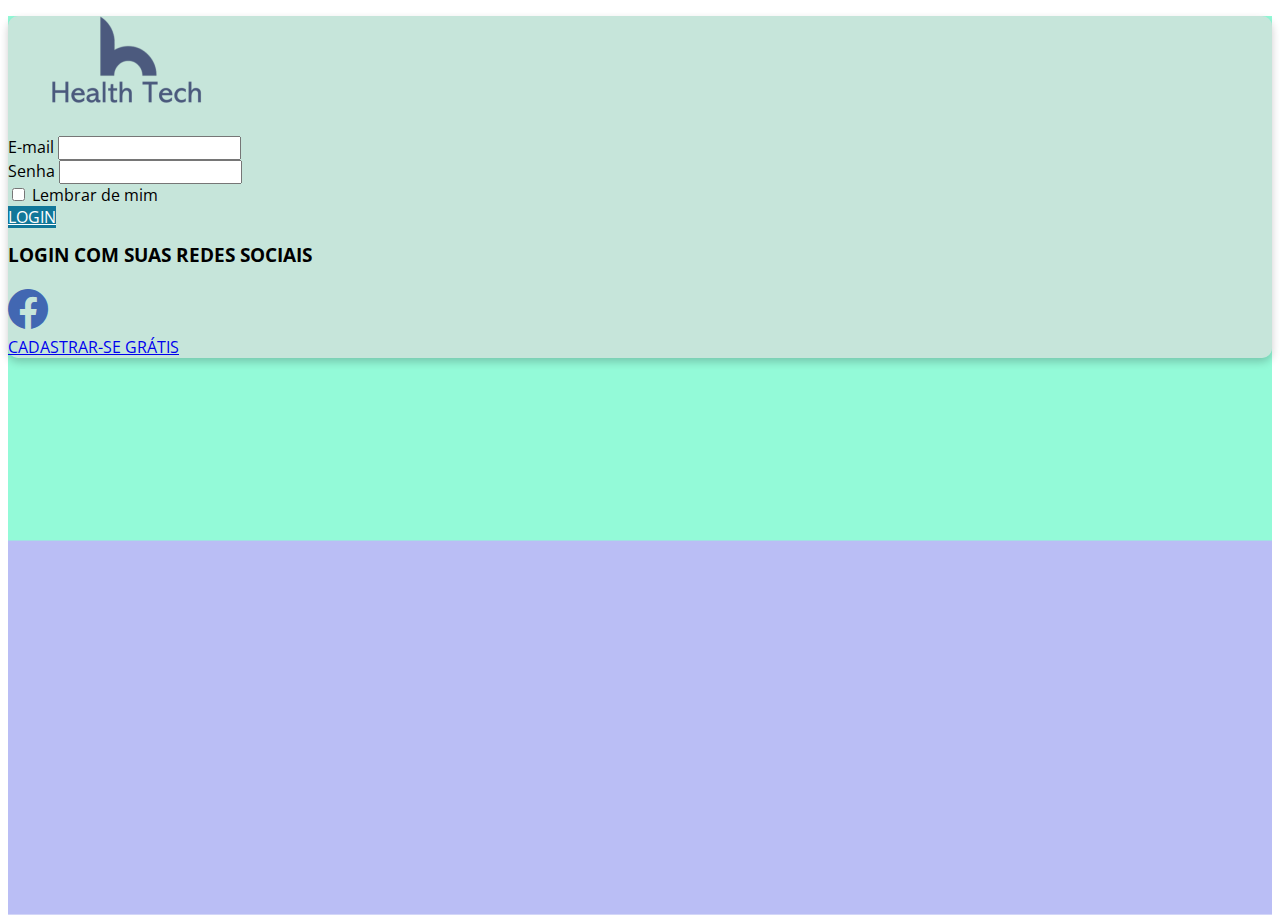
<file: index.html>
<!DOCTYPE html>
<html lang="en">

<head>
  <meta charset="UTF-8">
  <meta http-equiv="X-UA-Compatible" content="IE=edge">
  <meta name="viewport" content="width=device-width, initial-scale=1.0">

  <!-- Bootstrap - CSS -->
  <link href="https://cdn.jsdelivr.net/npm/bootstrap@5.1.3/dist/css/bootstrap.min.css" rel="stylesheet"
    integrity="sha384-1BmE4kWBq78iYhFldvKuhfTAU6auU8tT94WrHftjDbrCEXSU1oBoqyl2QvZ6jIW3" crossorigin="anonymous">

  <!-- Bootstrap - CSS -->
  <link rel="stylesheet" href="https://cdn.jsdelivr.net/npm/bootstrap-icons@1.8.1/font/bootstrap-icons.css">

  <!-- Local - CSS -->
  <link rel="stylesheet" href="./style/style.css">

  <title>Login</title>
</head>

<body>
  <section class="login-background d-flex align-items-center">
    <div class="container">
      <div class="row justify-content-center m-2">
        <div class="col-md-6 col-xl-4 box-shadow p-4 ">
          <figure class="text-center m-4">
            <img src="./img/logo.png" alt="Logotipo da empresa" />
          </figure>
          <form>
            <div class="mb-3">
              <label class="form-label">E-mail</label>
              <input type="email" class="form-control" id="InputEmail" aria-describedby="emailHelp">
            </div>
            <div class="mb-3">
              <label for="InputPassword" class="form-label">Senha</label>
              <input type="password" class="form-control" id="InputPassword">
            </div>
            <div class="mb-3 form-check">
              <input type="checkbox" class="form-check-input" id="Check">
              <label class="form-check-label" for="Check">Lembrar de mim</label>
            </div>
            <a href="./dashboard.html" class="btn btn-login btn-green mb-4">LOGIN</a>
          </form>
          <div class="text-center">
            <h1 class="title-login">LOGIN COM SUAS REDES SOCIAIS</h1>
            <i class="bi bi-facebook social-login" role="img" aria-label="Facebook"></i>
          </div>
          <div>
            <a href="./cadastrar.html" class="btn btn-primary btn-cadastro mt-3">CADASTRAR-SE GRÁTIS</a>
          </div>
        </div>
      </div>
    </div>
  </section>

  <!-- Bootstrap - JS -->
  <script src="https://cdn.jsdelivr.net/npm/bootstrap@5.1.3/dist/js/bootstrap.bundle.min.js"
    integrity="sha384-ka7Sk0Gln4gmtz2MlQnikT1wXgYsOg+OMhuP+IlRH9sENBO0LRn5q+8nbTov4+1p"
    crossorigin="anonymous"></script>

</body>

</html>
</file>
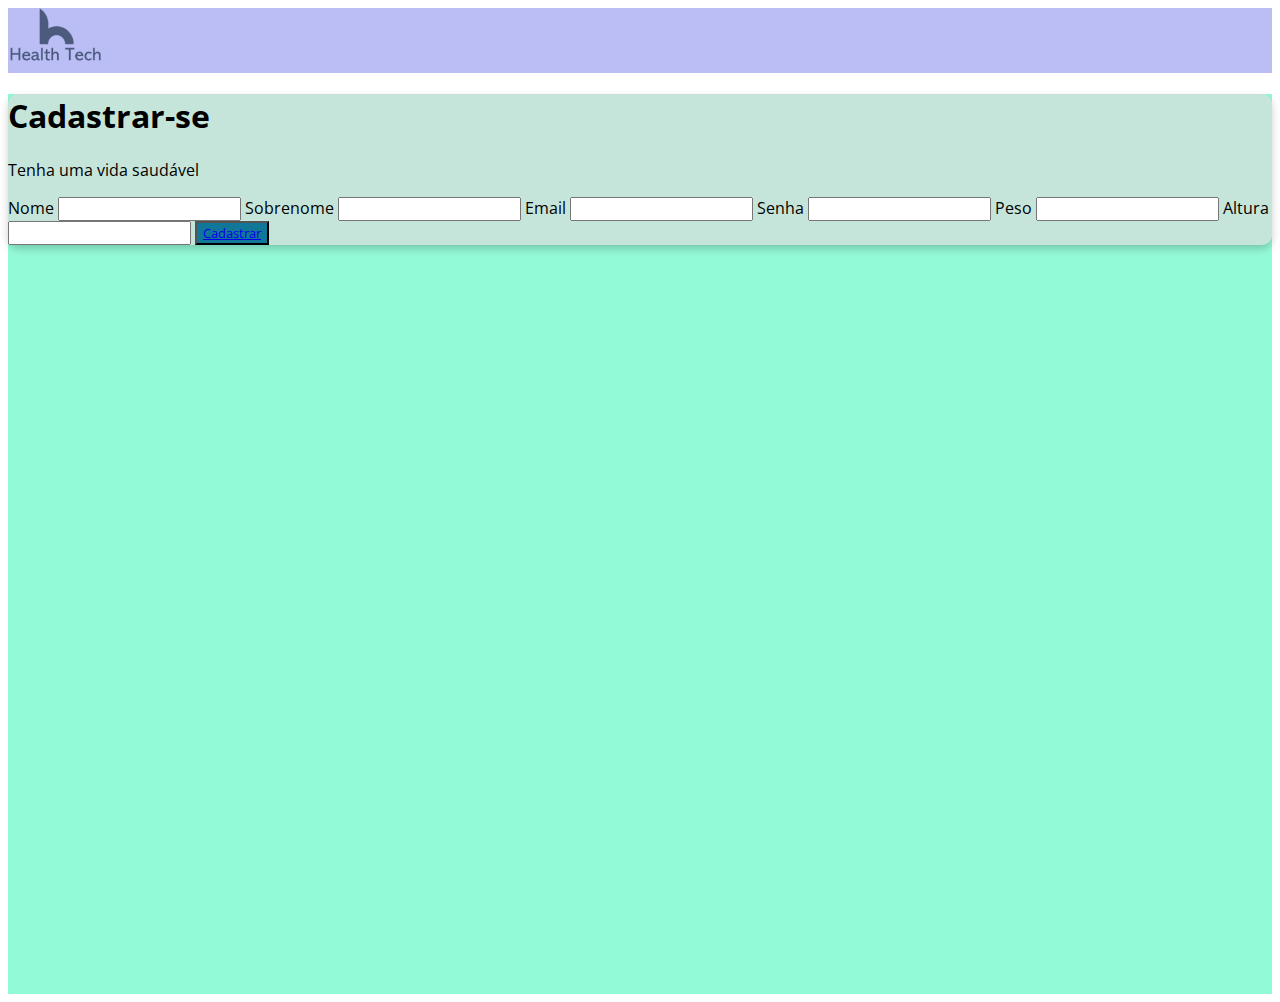
<file: cadastrar.html>
<!DOCTYPE html>
<html lang="en">

<head>
  <meta charset="UTF-8">
  <meta http-equiv="X-UA-Compatible" content="IE=edge">
  <meta name="viewport" content="width=device-width, initial-scale=1.0">

  <!-- Bootstrap - CSS -->
  <link href="https://cdn.jsdelivr.net/npm/bootstrap@5.1.3/dist/css/bootstrap.min.css" rel="stylesheet"
    integrity="sha384-1BmE4kWBq78iYhFldvKuhfTAU6auU8tT94WrHftjDbrCEXSU1oBoqyl2QvZ6jIW3" crossorigin="anonymous">

  <!-- Local - CSS -->
  <link rel="stylesheet" href="./style/style.css">

  <title>Cadastrar</title>
</head>

<body>

  <nav class="navbar navbar-light purple-background">
    <div class="container">
      <a class="navbar-brand" href="index.html">
        <img src="./img/logo.png" alt="logo" height="60">
      </a>
    </div>
  </nav>

  <section class="cadastrar-background p-4">
    <div class="container">
      <div class="row justify-content-center">
        <div class="col-lg-6 box-shadow p-4 ">
          <div class="text-center">
            <h1>Cadastrar-se</h1>
            <p>Tenha uma vida saudável</p>
          </div>
          <form>

            <label for="inputName">Nome</label>
            <input type="text" id="inputName" class="form-control"  required>

            <label for="inputSurname">Sobrenome</label>
            <input type="text" class="form-control" id="inputSurname" required>

            <label for="inputEmail4">Email</label>
            <input type="email" class="form-control" id="inputEmail4"  required>

            <label for="inputPassword4">Senha</label>
            <input type="password" class="form-control" id="inputPassword4"  required>

            <label for="inputAddress">Peso</label>
            <input type="text" class="form-control" id="inputAddress" >

            <label for="inputAddress2">Altura</label>
            <input type="text" class="form-control" id="inputAddress2" ">

            
            <button type="submit" class="btn btn-primary btn-green my-4" href="./dashboard.html"><a href="./dashboard.html">Cadastrar</a></button>
          </div>
        </form>
      </div>
    </div>

  </section>

  <!-- Bootstrap - JS -->
  <script src="https://cdn.jsdelivr.net/npm/bootstrap@5.1.3/dist/js/bootstrap.bundle.min.js"
    integrity="sha384-ka7Sk0Gln4gmtz2MlQnikT1wXgYsOg+OMhuP+IlRH9sENBO0LRn5q+8nbTov4+1p"
    crossorigin="anonymous"></script>

</body>

</html>
</file>
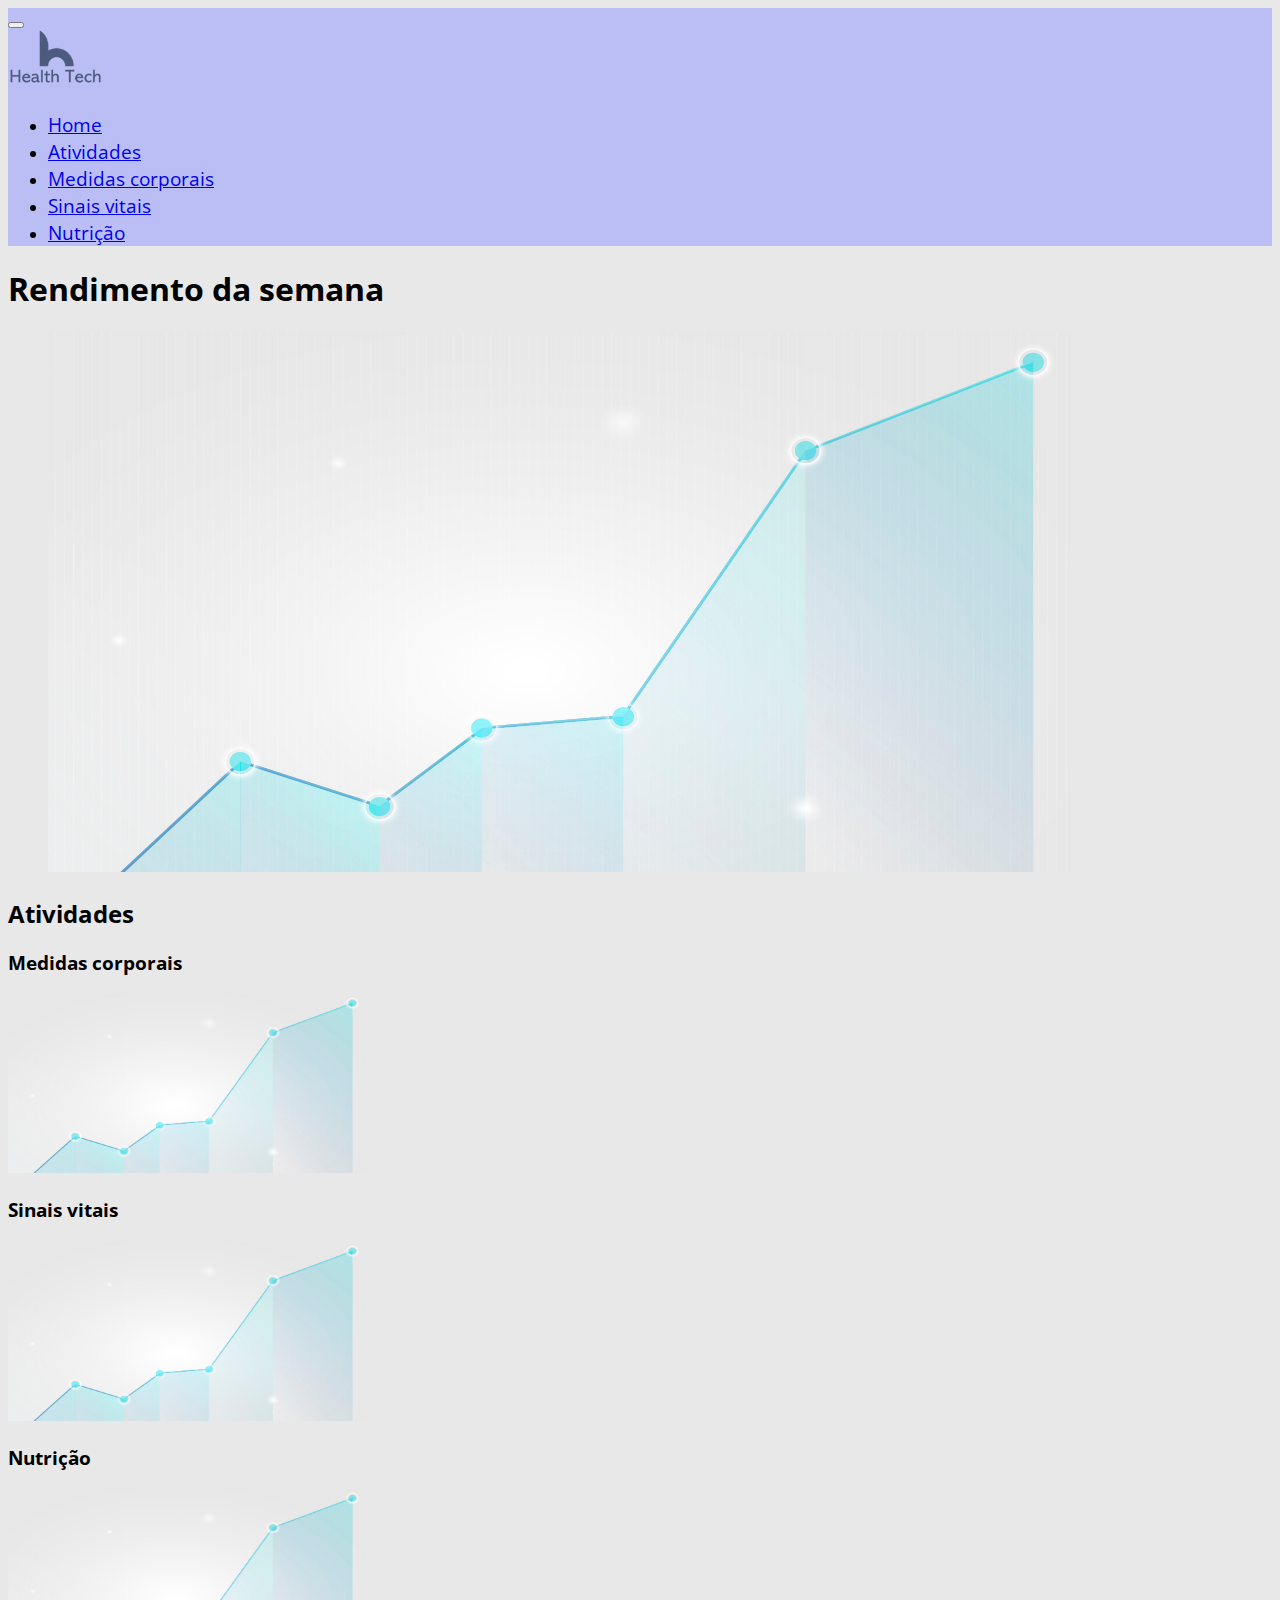
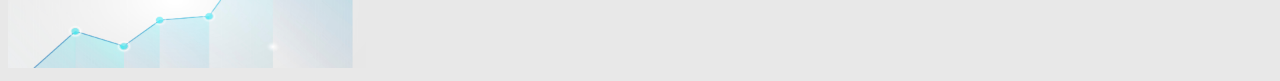
<file: dashboard.html>
<!DOCTYPE html>
<html lang="en">
<head>
  <meta charset="UTF-8">
  <meta http-equiv="X-UA-Compatible" content="IE=edge">
  <meta name="viewport" content="width=device-width, initial-scale=1.0">

  <!-- Bootstrap - CSS -->
  <link href="https://cdn.jsdelivr.net/npm/bootstrap@5.1.3/dist/css/bootstrap.min.css" rel="stylesheet" integrity="sha384-1BmE4kWBq78iYhFldvKuhfTAU6auU8tT94WrHftjDbrCEXSU1oBoqyl2QvZ6jIW3" crossorigin="anonymous">

  <!-- Local - CSS -->
  <link rel="stylesheet" href="./style/style.css">

  <title>Dashboard</title>
</head>
<body class="background-dashboard">
  
  <nav class="navbar navbar-expand-lg navbar-light purple-background">
    <div class="container-fluid">
      <button class="navbar-toggler" type="button" data-bs-toggle="collapse" data-bs-target="#navbarToggler" aria-controls="navbarToggler" aria-expanded="false" aria-label="Toggle navigation">
        <span class="navbar-toggler-icon"></span>
      </button>
      <div class="collapse navbar-collapse" id="navbarToggler">
        <a class="navbar-brand" href="index.html">
          <img src="./img/logo.png" alt="logo" height="60">
        </a>
        <ul class="navbar-nav me-auto mb-2 mb-lg-0">
          <li class="nav-item">
            <a class="nav-link active" aria-current="page" href="dashboard.html">Home</a>
          </li>
          <li class="nav-item">
            <a class="nav-link" href="info.html">Atividades</a>
          </li>
          <li class="nav-item">
            <a class="nav-link" href="info.html">Medidas corporais</a>
          </li>
          <li class="nav-item">
            <a class="nav-link" href="info.html">Sinais vitais</a>
          </li>
          <li class="nav-item">
            <a class="nav-link" href="info.html">Nutrição</a>
          </li>
        </ul>
      </div>
    </div>
  </nav>

  <section class="p-3">
    <div class="container"></div>
    <h1 class="text-center">Rendimento da semana</h1>
    <figure class="text-center mb-4">
      <img class="graphic-principal" src="./img/graphic.jpg" alt="Logotipo da empresa" />
    </figure>
  </section>

  <section>
    <h2 class="text-center mt-4 mb-5">Atividades</h2>
    <div class="row m-4">
      <div class="col-md-6 col-xl-4 text-center">
        <h3>Medidas corporais</h3>
        <img class="graphic-secondary" src="./img/graphic.jpg" alt="Logotipo da empresa" />
      </div>
      <div class="col-md-6 col-xl-4 text-center">
        <h3>Sinais vitais</h3>
        <img class="graphic-secondary" src="./img/graphic.jpg" alt="Logotipo da empresa" />
      </div>
      <div class="col-md-6 col-xl-4 text-center">
        <h3>Nutrição</h3>
        <img class="graphic-secondary" src="./img/graphic.jpg" alt="Logotipo da empresa" />
      </div>
    </div>
  </section>

  <!-- Bootstrap - JS -->
  <script src="https://cdn.jsdelivr.net/npm/bootstrap@5.1.3/dist/js/bootstrap.bundle.min.js" integrity="sha384-ka7Sk0Gln4gmtz2MlQnikT1wXgYsOg+OMhuP+IlRH9sENBO0LRn5q+8nbTov4+1p" crossorigin="anonymous"></script>
  
</body>
</html>
</file>
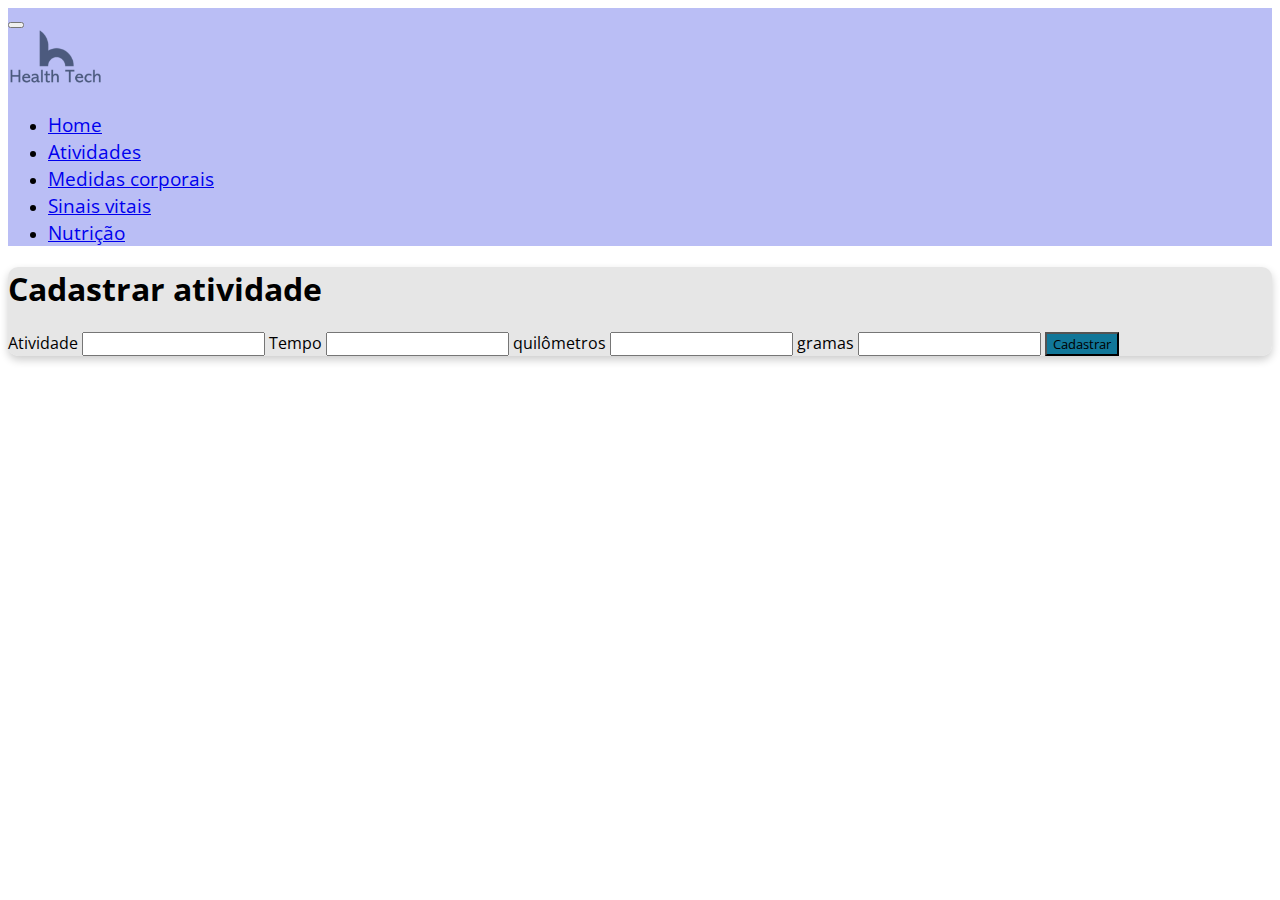
<file: info.html>
<!DOCTYPE html>
<html lang="en">
<head>
  <meta charset="UTF-8">
  <meta http-equiv="X-UA-Compatible" content="IE=edge">
  <meta name="viewport" content="width=device-width, initial-scale=1.0">

  <!-- Bootstrap - CSS -->
  <link href="https://cdn.jsdelivr.net/npm/bootstrap@5.1.3/dist/css/bootstrap.min.css" rel="stylesheet" integrity="sha384-1BmE4kWBq78iYhFldvKuhfTAU6auU8tT94WrHftjDbrCEXSU1oBoqyl2QvZ6jIW3" crossorigin="anonymous">

  <!-- Local - CSS -->
  <link rel="stylesheet" href="./style/style.css">

  <title>Informações</title>
</head>
<body>

  <nav class="navbar navbar-expand-lg navbar-light purple-background">
    <div class="container-fluid">
      <button class="navbar-toggler" type="button" data-bs-toggle="collapse" data-bs-target="#navbarToggler" aria-controls="navbarToggler" aria-expanded="false" aria-label="Toggle navigation">
        <span class="navbar-toggler-icon"></span>
      </button>
      <div class="collapse navbar-collapse" id="navbarToggler">
        <a class="navbar-brand" href="index.html">
          <img src="./img/logo.png" alt="logo" height="60">
        </a>
        <ul class="navbar-nav me-auto mb-2 mb-lg-0">
          <li class="nav-item">
            <a class="nav-link active" aria-current="page" href="dashboard.html">Home</a>
          </li>
          <li class="nav-item">
            <a class="nav-link" href="info.html">Atividades</a>
          </li>
          <li class="nav-item">
            <a class="nav-link" href="info.html">Medidas corporais</a>
          </li>
          <li class="nav-item">
            <a class="nav-link" href="info.html">Sinais vitais</a>
          </li>
          <li class="nav-item">
            <a class="nav-link" href="info.html">Nutrição</a>
          </li>
        </ul>
      </div>
    </div>
  </nav>

  <section class=" p-4">
    <div class="container">
      <div class="row justify-content-center">
        <div class="col-lg-6 box-shadow p-4 ">
          <div class="text-center">
            <h1>Cadastrar atividade</h1>
          </div>
          <form>

            <label for="inputName">Atividade</label>
            <input type="text" id="inputName" class="form-control"  required>

            <label for="inputSurname">Tempo</label>
            <input type="text" class="form-control" id="inputSurname"  required>

            <label for="inputAddress">quilômetros</label>
            <input type="text" class="form-control" id="inputAddress"  required>

            <label for="inputAddress2">gramas</label>
            <input type="text" class="form-control" id="inputAddress2" ">

            <button type="submit" class="btn btn-primary btn-green my-4">Cadastrar</button>
          </div>
        </form>
      </div>
    </div>

  </section>
  
  <!-- Bootstrap - JS -->
  <script src="https://cdn.jsdelivr.net/npm/bootstrap@5.1.3/dist/js/bootstrap.bundle.min.js" integrity="sha384-ka7Sk0Gln4gmtz2MlQnikT1wXgYsOg+OMhuP+IlRH9sENBO0LRn5q+8nbTov4+1p" crossorigin="anonymous"></script>
  
</body>
</html>
</file>
<file: style/style.css>
@import url('https://fonts.googleapis.com/css2?family=Open+Sans:ital,wght@0,300;0,400;0,500;0,600;0,700;0,800;1,300;1,400&display=swap');

* {font-family: 'Open Sans', sans-serif;}

.purple-background{
  background-color: #BABEF5;
}

.box-shadow{
  background-color: rgba(220, 220, 220, 0.7);
  border-radius: 10px;
  box-shadow:  0 4px 8px 0 rgba(0, 0, 0, 0.2)
}

.btn-green{
  background-color: #117799;
}

.nav-link{
  font-size: 1.2em;
}

/* Login page */

.login-background {
  background-image: url("../img/login-background.png");
  background-position: center;
  background-size: cover;
  height: 100vh;
}

.btn-login{
  
  color:#fff;
  width: 100%
}

.btn-cadastro{
  width: 100%
}

.title-login{
  font-size: 1.2em;
}

.social-login{
  font-size: 2.5em;
  color: #4267b2
}

.cadastrar-background{
  background-color: #93FAD8;
  height: 100vh;
}

/* dashboard */

.background-dashboard{
  background-color: #E8E8E8;
}

.graphic-principal {
  width: 80vw;
  height: 60vh;
}

.graphic-secondary {
  width: 28vw;
  height: 20vh;
}
</file>
